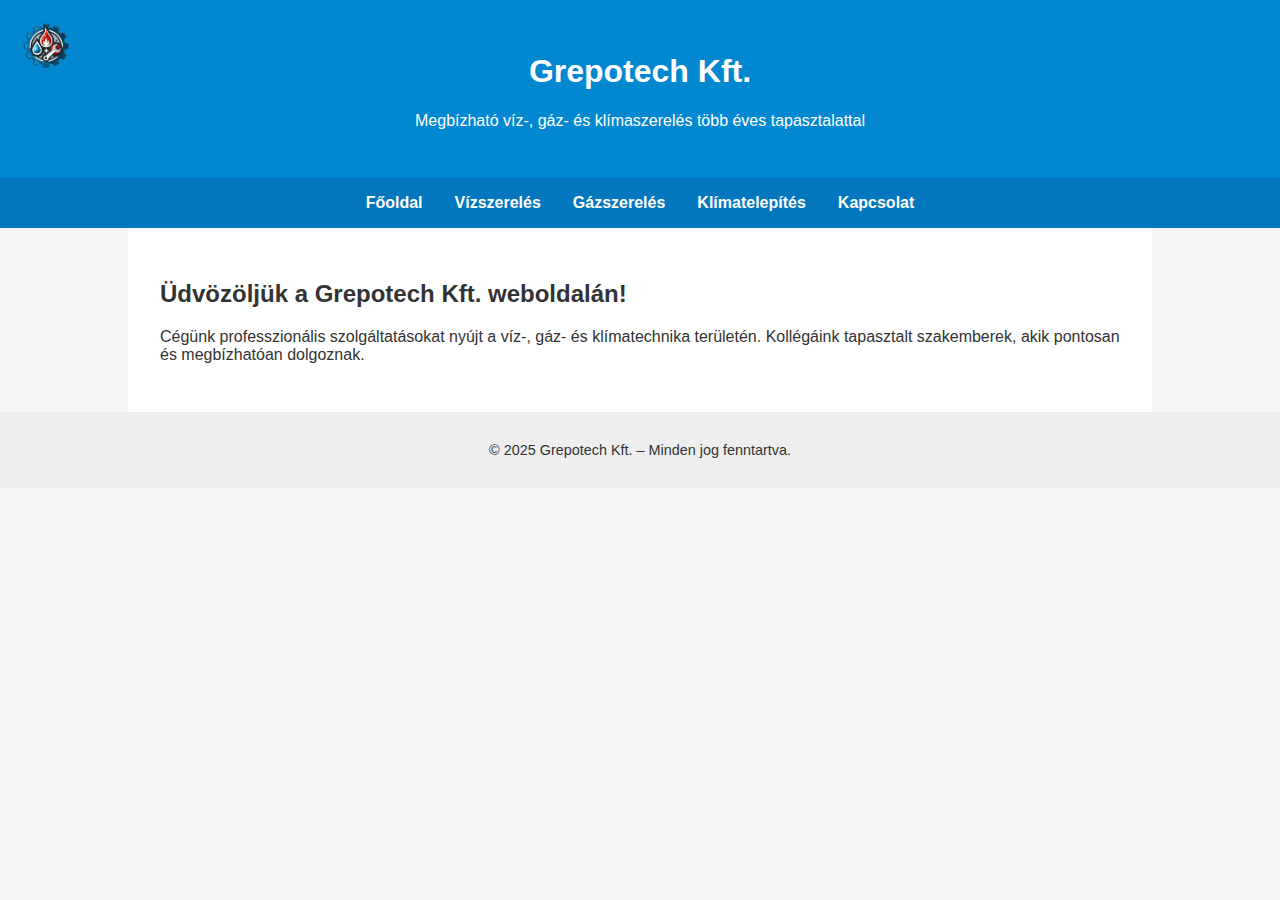
<file: index.html>
<!DOCTYPE html>
<html lang="hu">
<head>
  <meta charset="UTF-8">
  <meta name="viewport" content="width=device-width, initial-scale=1.0">
  <title>Grepotech Kft.</title>
  <link rel="stylesheet" href="style.css">
</head>
<body>
  <header>
    <img src="logo.png" alt="Grepotech Kft. logó" class="logo">
    <h1>Grepotech Kft.</h1>
    <p>Megbízható víz-, gáz- és klímaszerelés több éves tapasztalattal</p>
  </header>
  <nav>
    <a href="index.html">Főoldal</a>
    <a href="vizszereles.html">Vízszerelés</a>
    <a href="gazszereles.html">Gázszerelés</a>
    <a href="klimatelepites.html">Klímatelepítés</a>
    <a href="kapcsolat.html">Kapcsolat</a>
  </nav>
  <main class="container">
    <h2>Üdvözöljük a Grepotech Kft. weboldalán!</h2>
    <p>
      Cégünk professzionális szolgáltatásokat nyújt a víz-, gáz- és klímatechnika területén. 
      Kollégáink tapasztalt szakemberek, akik pontosan és megbízhatóan dolgoznak.
    </p>
  </main>
  <footer>
    <p>&copy; 2025 Grepotech Kft. – Minden jog fenntartva.</p>
  </footer>
</body>
</html>
</file>
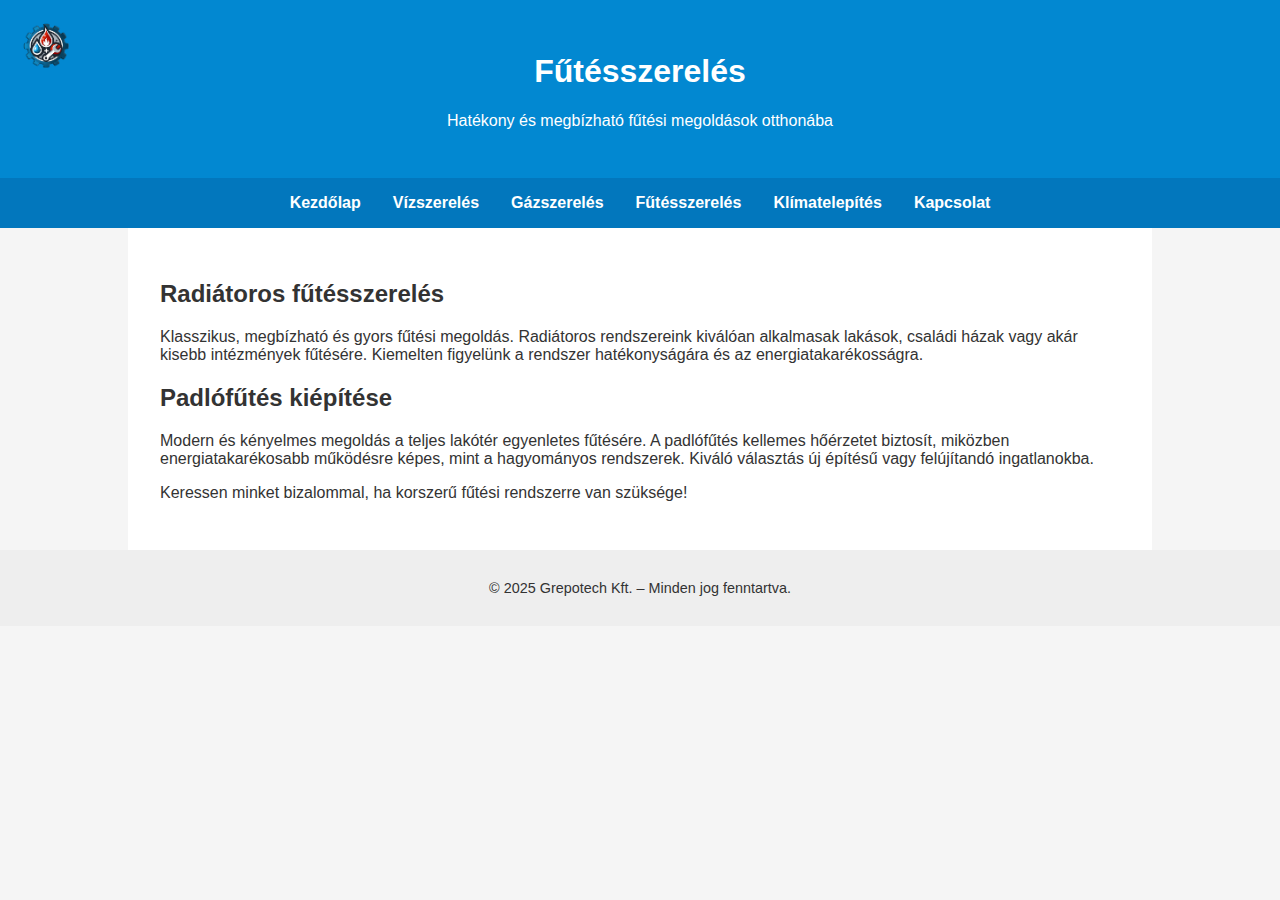
<file: futesszereles.html>
<!DOCTYPE html>
<html lang="hu">
<head>
  <meta charset="UTF-8" />
  <meta name="viewport" content="width=device-width, initial-scale=1.0" />
  <title>Fűtésszerelés – Grepotech Kft.</title>
  <style>
    body {
      margin: 0;
      font-family: Arial, sans-serif;
      background-color: #f5f5f5;
      color: #333;
    }
    header {
      background: #0288d1;
      color: white;
      padding: 2rem 1rem;
      text-align: center;
      position: relative;
    }
    header .logo {
      position: absolute;
      top: 1rem;
      left: 1rem;
      height: 60px;
    }
    nav {
      display: flex;
      justify-content: center;
      gap: 2rem;
      background-color: #0277bd;
      padding: 1rem;
      flex-wrap: wrap;
    }
    nav a {
      color: white;
      text-decoration: none;
      font-weight: bold;
    }
    .container {
      max-width: 960px;
      margin: auto;
      background-color: white;
      padding: 2rem;
    }
    footer {
      background-color: #eeeeee;
      text-align: center;
      padding: 1rem;
      font-size: 0.9rem;
    }
    @media (max-width: 600px) {
      nav {
        flex-direction: column;
        gap: 1rem;
      }
      header .logo {
        height: 40px;
        top: 0.5rem;
        left: 0.5rem;
      }
    }
  </style>
</head>
<body>
  <header>
    <img src="logo.png" alt="Grepotech Kft. logó" class="logo" />
    <h1>Fűtésszerelés</h1>
    <p>Hatékony és megbízható fűtési megoldások otthonába</p>
  </header>
  <nav>
    <a href="index.html">Kezdőlap</a>
    <a href="vizszereles.html">Vízszerelés</a>
    <a href="gazszereles.html">Gázszerelés</a>
    <a href="futesszereles.html">Fűtésszerelés</a>
    <a href="klimatelepites.html">Klímatelepítés</a>
    <a href="kapcsolat.html">Kapcsolat</a>
  </nav>
  <main class="container">
    <h2>Radiátoros fűtésszerelés</h2>
    <p>
      Klasszikus, megbízható és gyors fűtési megoldás. Radiátoros rendszereink kiválóan alkalmasak lakások,
      családi házak vagy akár kisebb intézmények fűtésére. Kiemelten figyelünk a rendszer hatékonyságára
      és az energiatakarékosságra.
    </p>

    <h2>Padlófűtés kiépítése</h2>
    <p>
      Modern és kényelmes megoldás a teljes lakótér egyenletes fűtésére. A padlófűtés kellemes hőérzetet biztosít,
      miközben energiatakarékosabb működésre képes, mint a hagyományos rendszerek. Kiváló választás új építésű vagy
      felújítandó ingatlanokba.
    </p>

    <p>Keressen minket bizalommal, ha korszerű fűtési rendszerre van szüksége!</p>
  </main>
  <footer>
    <p>&copy; 2025 Grepotech Kft. – Minden jog fenntartva.</p>
  </footer>
</body>
</html>
</file>
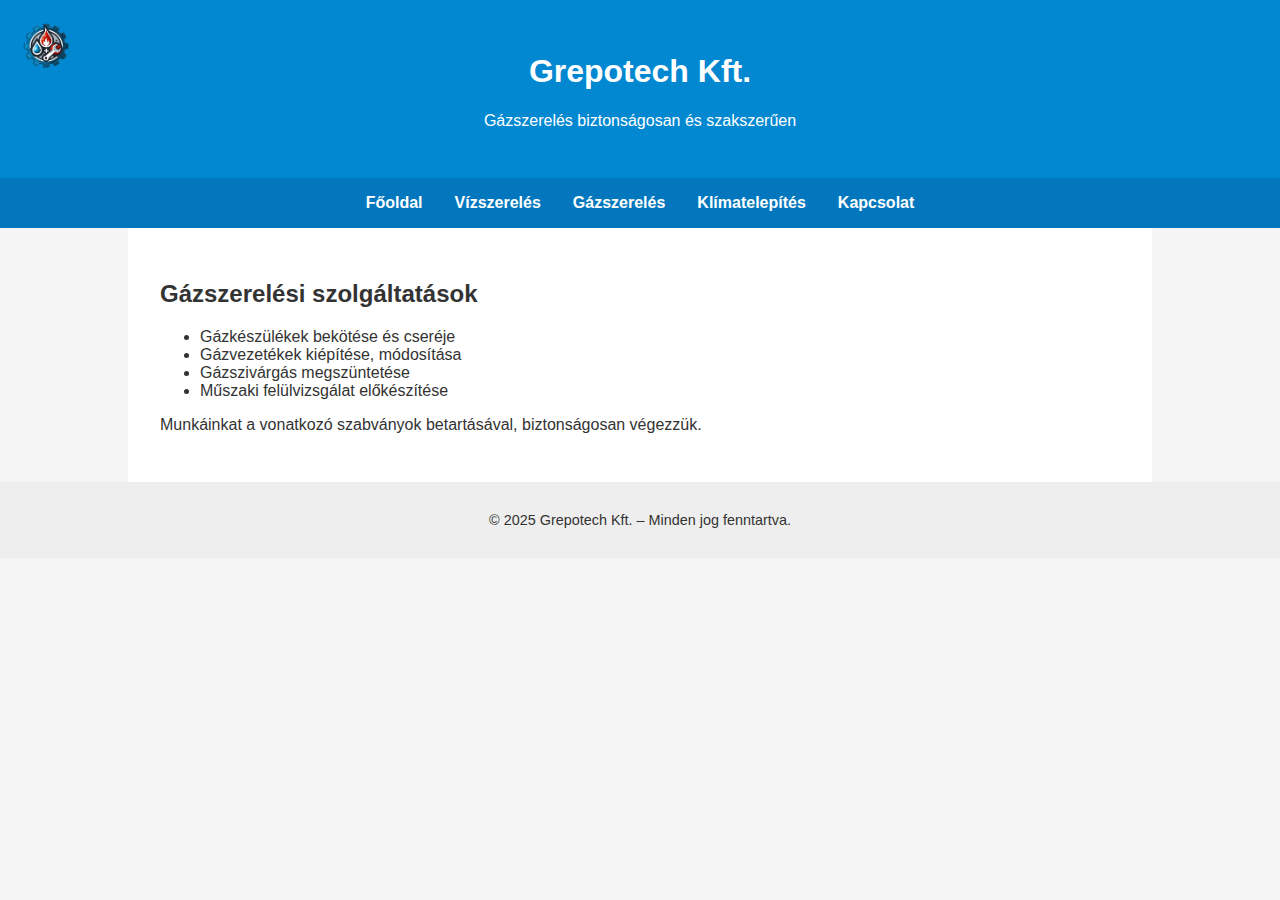
<file: gazszereles.html>
<!DOCTYPE html>
<html lang="hu">
<head>
  <meta charset="UTF-8">
  <meta name="viewport" content="width=device-width, initial-scale=1.0">
  <title>Gázszerelés - Grepotech Kft.</title>
  <link rel="stylesheet" href="style.css">
</head>
<body>
  <header>
    <img src="logo.png" alt="Grepotech Kft. logó" class="logo">
    <h1>Grepotech Kft.</h1>
    <p>Gázszerelés biztonságosan és szakszerűen</p>
  </header>
  <nav>
    <a href="index.html">Főoldal</a>
    <a href="vizszereles.html">Vízszerelés</a>
    <a href="gazszereles.html">Gázszerelés</a>
    <a href="klimatelepites.html">Klímatelepítés</a>
    <a href="kapcsolat.html">Kapcsolat</a>
  </nav>
  <main class="container">
    <h2>Gázszerelési szolgáltatások</h2>
    <ul>
      <li>Gázkészülékek bekötése és cseréje</li>
      <li>Gázvezetékek kiépítése, módosítása</li>
      <li>Gázszivárgás megszüntetése</li>
      <li>Műszaki felülvizsgálat előkészítése</li>
    </ul>
    <p>Munkáinkat a vonatkozó szabványok betartásával, biztonságosan végezzük.</p>
  </main>
  <footer>
    <p>&copy; 2025 Grepotech Kft. – Minden jog fenntartva.</p>
  </footer>
</body>
</html>
</file>
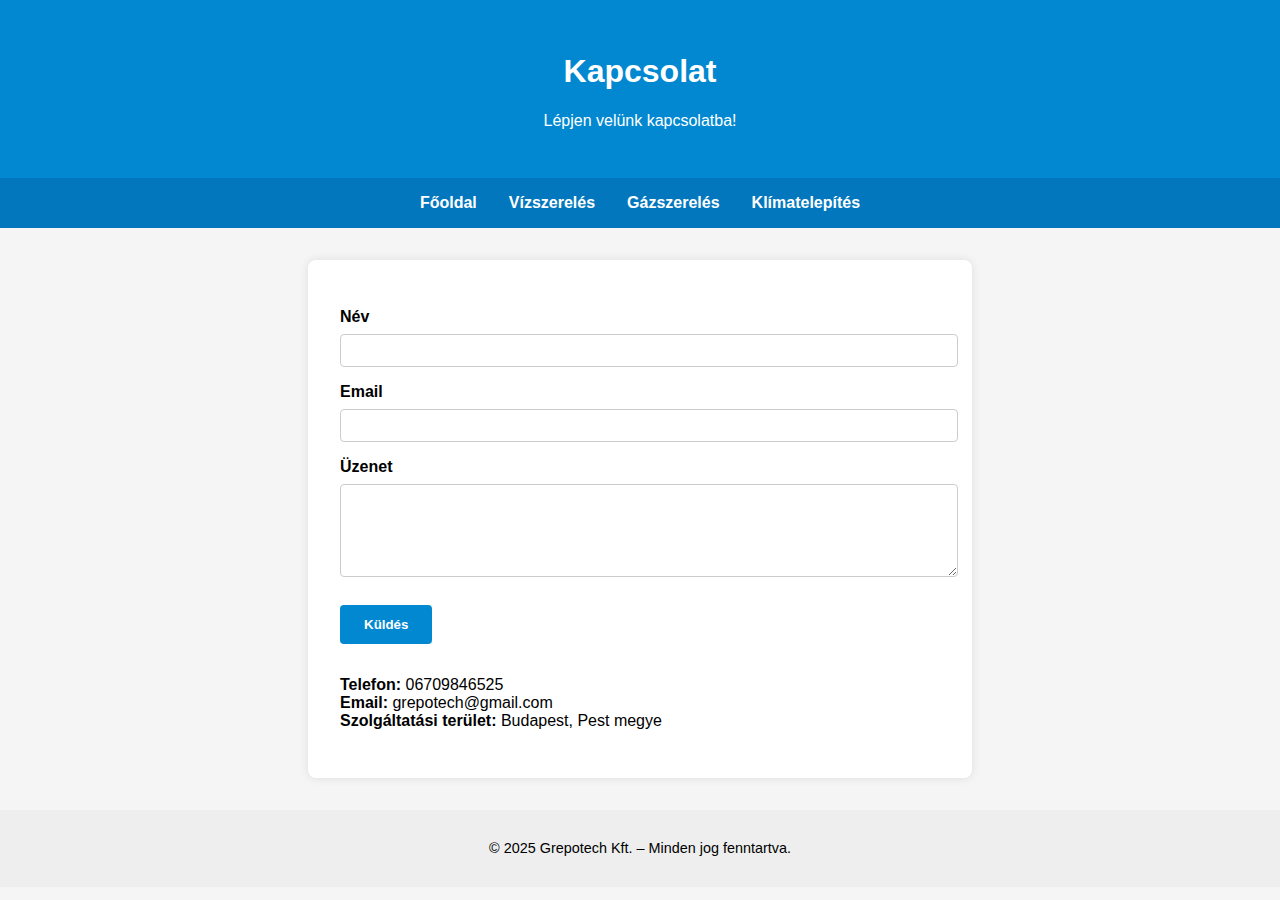
<file: kapcsolat.html>
<!DOCTYPE html>
<html lang="hu">
<head>
  <meta charset="UTF-8" />
  <meta name="viewport" content="width=device-width, initial-scale=1.0" />
  <title>Kapcsolat – Grepotech Kft.</title>
  <style>
    body {
      font-family: Arial, sans-serif;
      margin: 0;
      background-color: #f5f5f5;
    }
    header {
      background: #0288d1;
      color: white;
      padding: 2rem;
      text-align: center;
    }
    nav {
      display: flex;
      justify-content: center;
      gap: 2rem;
      background-color: #0277bd;
      padding: 1rem;
      flex-wrap: wrap;
    }
    nav a {
      color: white;
      text-decoration: none;
      font-weight: bold;
    }
    .container {
      max-width: 600px;
      margin: 2rem auto;
      background: white;
      padding: 2rem;
      border-radius: 8px;
      box-shadow: 0 0 10px rgba(0,0,0,0.1);
    }
    label {
      display: block;
      margin-top: 1rem;
      font-weight: bold;
    }
    input, textarea {
      width: 100%;
      padding: 0.5rem;
      margin-top: 0.5rem;
      border: 1px solid #ccc;
      border-radius: 4px;
    }
    button {
      margin-top: 1.5rem;
      padding: 0.75rem 1.5rem;
      background-color: #0288d1;
      color: white;
      border: none;
      border-radius: 4px;
      cursor: pointer;
      font-weight: bold;
    }
    footer {
      text-align: center;
      padding: 1rem;
      background-color: #eeeeee;
      font-size: 0.9rem;
      margin-top: 2rem;
    }
  </style>
</head>
<body>

  <header>
    <h1>Kapcsolat</h1>
    <p>Lépjen velünk kapcsolatba!</p>
  </header>

  <nav>
    <a href="index.html">Főoldal</a>
    <a href="vizszereles.html">Vízszerelés</a>
    <a href="gazszereles.html">Gázszerelés</a>
    <a href="klimatelepites.html">Klímatelepítés</a>
  </nav>

  <div class="container">
    <form action="https://formspree.io/f/xgvyebvj" method="POST">
      <label for="name">Név</label>
      <input type="text" id="name" name="name" required>

      <label for="email">Email</label>
      <input type="email" id="email" name="email" required>

      <label for="message">Üzenet</label>
      <textarea id="message" name="message" rows="5" required></textarea>

      <button type="submit">Küldés</button>
    </form>

    <p style="margin-top: 2rem;"><strong>Telefon:</strong> 06709846525<br>
    <strong>Email:</strong> grepotech@gmail.com<br>
    <strong>Szolgáltatási terület:</strong> Budapest, Pest megye</p>
  </div>

  <footer>
    <p>&copy; 2025 Grepotech Kft. – Minden jog fenntartva.</p>
  </footer>

</body>
</html>
</file>
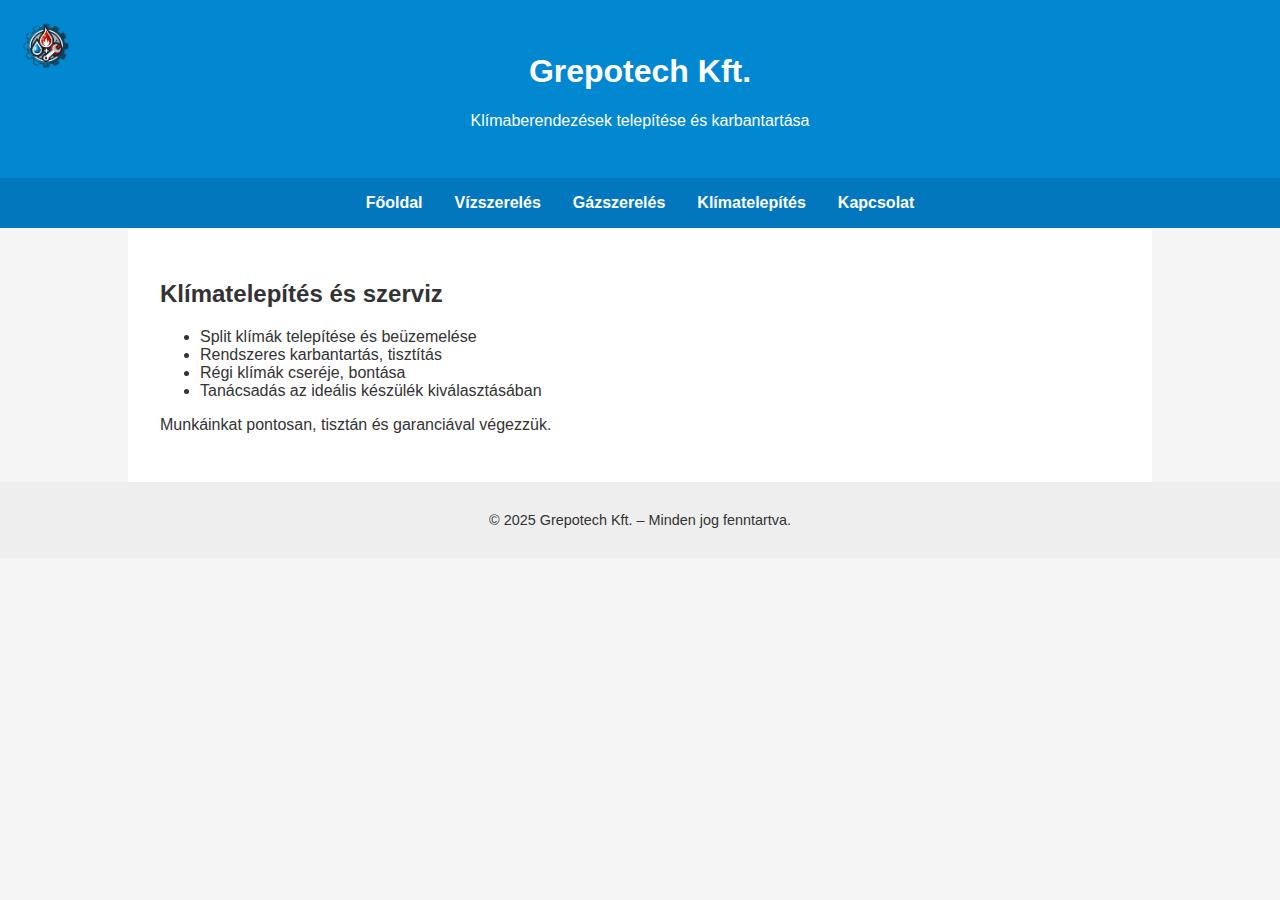
<file: klimatelepites.html>
<!DOCTYPE html>
<html lang="hu">
<head>
  <meta charset="UTF-8">
  <meta name="viewport" content="width=device-width, initial-scale=1.0">
  <title>Klímatelepítés - Grepotech Kft.</title>
  <link rel="stylesheet" href="style.css">
</head>
<body>
  <header>
    <img src="logo.png" alt="Grepotech Kft. logó" class="logo">
    <h1>Grepotech Kft.</h1>
    <p>Klímaberendezések telepítése és karbantartása</p>
  </header>
  <nav>
    <a href="index.html">Főoldal</a>
    <a href="vizszereles.html">Vízszerelés</a>
    <a href="gazszereles.html">Gázszerelés</a>
    <a href="klimatelepites.html">Klímatelepítés</a>
    <a href="kapcsolat.html">Kapcsolat</a>
  </nav>
  <main class="container">
    <h2>Klímatelepítés és szerviz</h2>
    <ul>
      <li>Split klímák telepítése és beüzemelése</li>
      <li>Rendszeres karbantartás, tisztítás</li>
      <li>Régi klímák cseréje, bontása</li>
      <li>Tanácsadás az ideális készülék kiválasztásában</li>
    </ul>
    <p>Munkáinkat pontosan, tisztán és garanciával végezzük.</p>
  </main>
  <footer>
    <p>&copy; 2025 Grepotech Kft. – Minden jog fenntartva.</p>
  </footer>
</body>
</html>
</file>
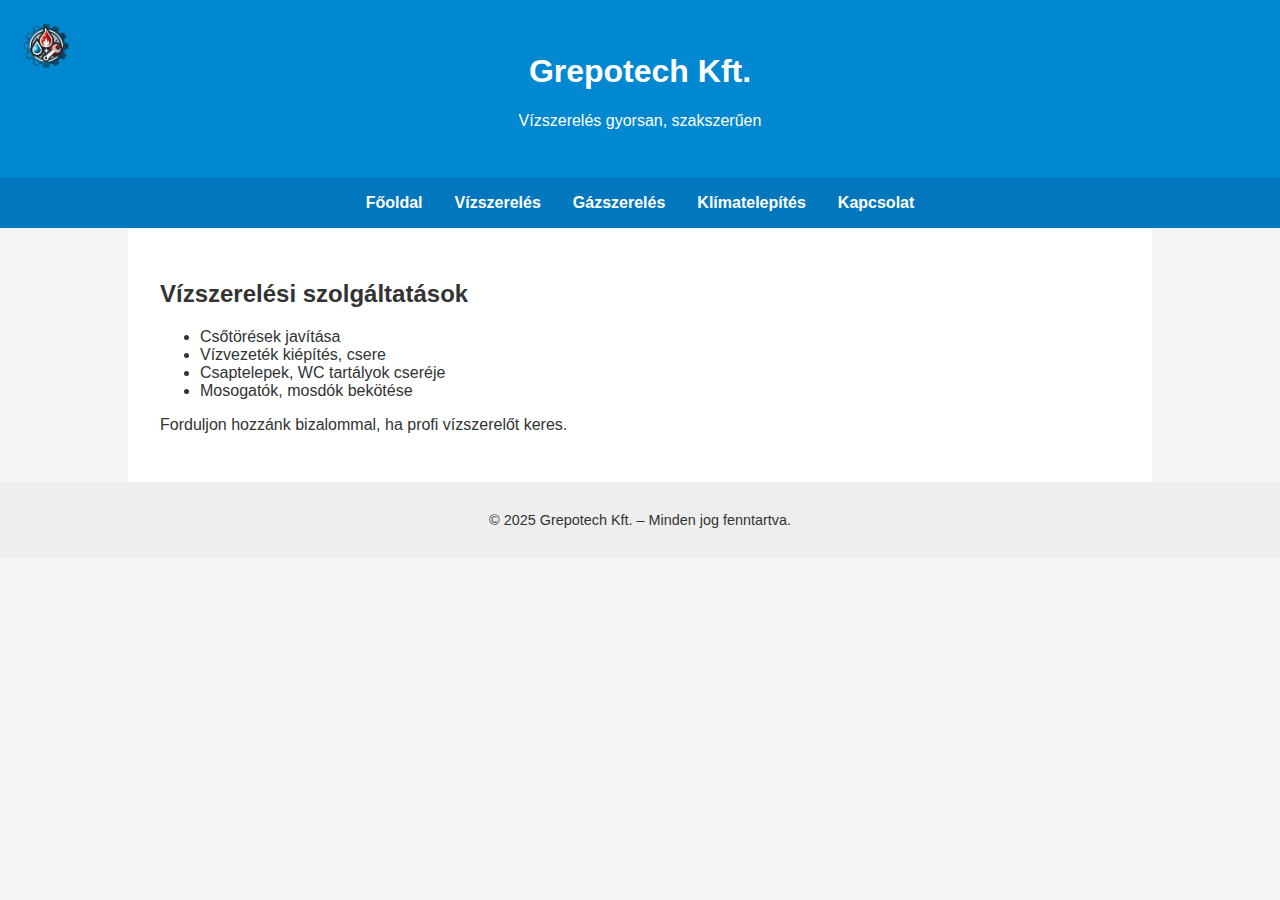
<file: vizszereles.html>
<!DOCTYPE html>
<html lang="hu">
<head>
  <meta charset="UTF-8">
  <meta name="viewport" content="width=device-width, initial-scale=1.0">
  <title>Vízszerelés - Grepotech Kft.</title>
  <link rel="stylesheet" href="style.css">
</head>
<body>
  <header>
    <img src="logo.png" alt="Grepotech Kft. logó" class="logo">
    <h1>Grepotech Kft.</h1>
    <p>Vízszerelés gyorsan, szakszerűen</p>
  </header>
  <nav>
    <a href="index.html">Főoldal</a>
    <a href="vizszereles.html">Vízszerelés</a>
    <a href="gazszereles.html">Gázszerelés</a>
    <a href="klimatelepites.html">Klímatelepítés</a>
    <a href="kapcsolat.html">Kapcsolat</a>
  </nav>
  <main class="container">
    <h2>Vízszerelési szolgáltatások</h2>
    <ul>
      <li>Csőtörések javítása</li>
      <li>Vízvezeték kiépítés, csere</li>
      <li>Csaptelepek, WC tartályok cseréje</li>
      <li>Mosogatók, mosdók bekötése</li>
    </ul>
    <p>Forduljon hozzánk bizalommal, ha profi vízszerelőt keres.</p>
  </main>
  <footer>
    <p>&copy; 2025 Grepotech Kft. – Minden jog fenntartva.</p>
  </footer>
</body>
</html>
</file>
<file: style.css>
body {
  margin: 0;
  font-family: Arial, sans-serif;
  background-color: #f5f5f5;
  color: #333;
}
header {
  background: #0288d1;
  color: white;
  padding: 2rem 1rem;
  text-align: center;
  position: relative;
}
header .logo {
  position: absolute;
  top: 1rem;
  left: 1rem;
  height: 60px;
}
nav {
  display: flex;
  justify-content: center;
  gap: 2rem;
  background-color: #0277bd;
  padding: 1rem;
  flex-wrap: wrap;
}
nav a {
  color: white;
  text-decoration: none;
  font-weight: bold;
}
.container {
  max-width: 960px;
  margin: auto;
  background-color: white;
  padding: 2rem;
}
footer {
  background-color: #eeeeee;
  text-align: center;
  padding: 1rem;
  font-size: 0.9rem;
}
form input, form textarea {
  width: 100%;
  padding: 0.5rem;
  margin-bottom: 1rem;
  border: 1px solid #ccc;
  border-radius: 4px;
}
form button {
  background-color: #0288d1;
  color: white;
  padding: 0.7rem 1.5rem;
  border: none;
  border-radius: 4px;
  cursor: pointer;
}
form button:hover {
  background-color: #0277bd;
}
@media (max-width: 600px) {
  nav {
    flex-direction: column;
    gap: 1rem;
  }
  header .logo {
    height: 40px;
    top: 0.5rem;
    left: 0.5rem;
  }
}
</file>
